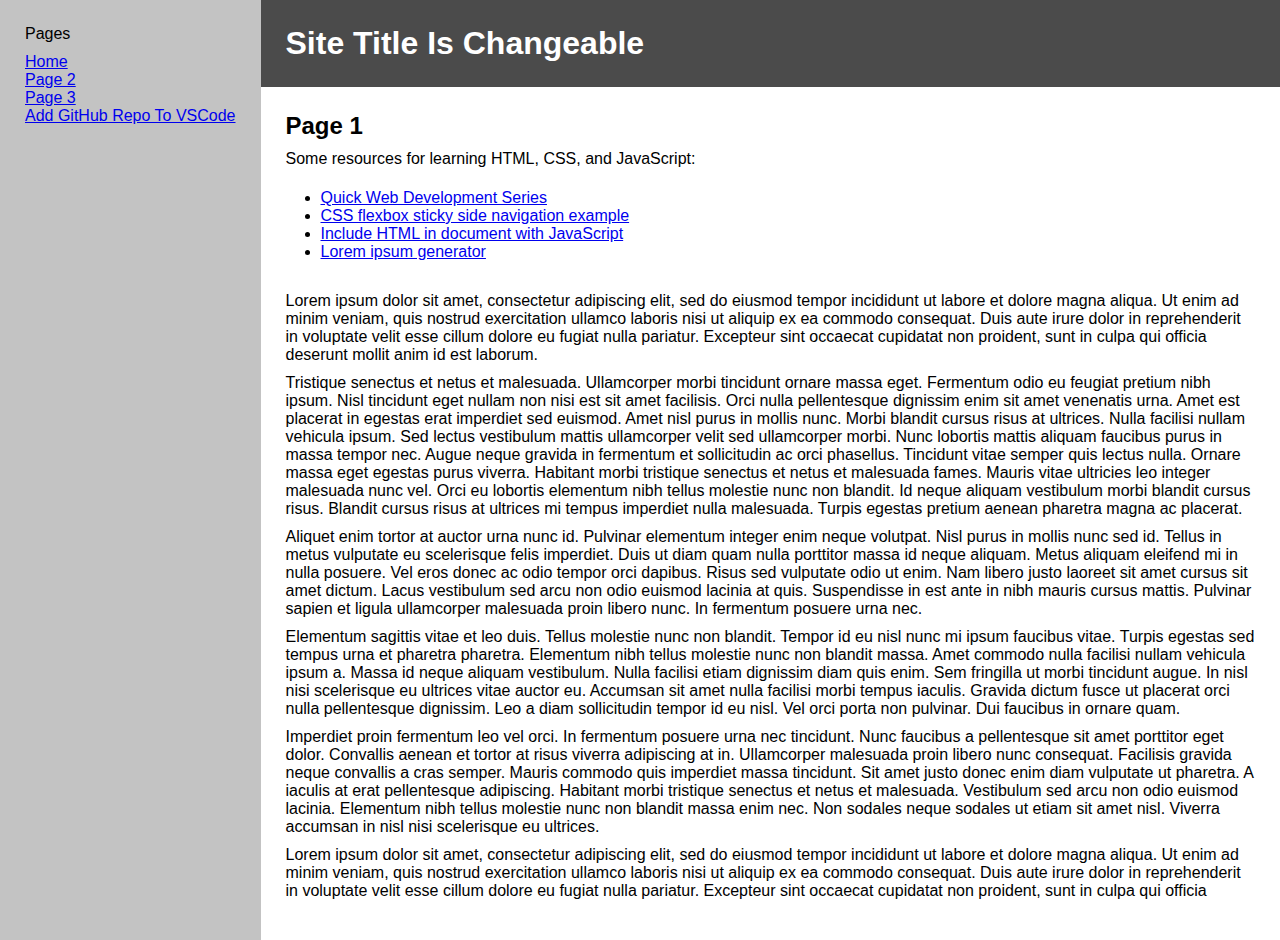
<file: index.html>
<!DOCTYPE html>
<html lang="en">
<head>
    <meta charset="UTF-8">
    <meta name="viewport" content="width=device-width, initial-scale=1.0">
    <meta http-equiv="X-UA-Compatible" content="ie=edge">
    <title>Page 1</title>
    <link rel="stylesheet" href="CSS/style1.css">
</head>
<body>
    <div class = "navigation">
        <script type="text/javascript" src="JavaScript/navigation.js"></script>

    </div>
    <div class = "content">
        <div class = "content-head">
                <script type="text/javascript" src="JavaScript/siteTitle.js"></script>
        </div>
        <div class = "content-main">
            <h2>Page 1</h2>
            <p>
                Some resources for learning HTML, CSS, and JavaScript:<br>
                <ul>
                    <li><a href="https://www.youtube.com/watch?v=RjHflb-QgVc&list=PLoYCgNOIyGABDU532eesybur5HPBVfC1G" target=_blank>Quick Web Development Series</a></li>
                    <li><a href="https://www.bitovi.com/blog/use-flexbox-to-create-a-sticky-header-and-sidebar-with-flexible-content" target=_blank>CSS flexbox sticky side navigation example</a></li>
                    <li><a href="https://www.lifewire.com/html-in-many-docs-with-javascript-3468862" target=_blank>Include HTML in document with JavaScript</a></li>
                    <li><a href="https://loremipsum.io/generator/?n=5&t=p" target=_blank>Lorem ipsum generator</a></li>
                </ul>
            </p>
            <p>Lorem ipsum dolor sit amet, consectetur adipiscing elit, sed do eiusmod tempor incididunt ut labore et dolore magna aliqua. Ut enim ad minim veniam, quis nostrud exercitation ullamco laboris nisi ut aliquip ex ea commodo consequat. Duis aute irure dolor in reprehenderit in voluptate velit esse cillum dolore eu fugiat nulla pariatur. Excepteur sint occaecat cupidatat non proident, sunt in culpa qui officia deserunt mollit anim id est laborum.</p>
            <p>Tristique senectus et netus et malesuada. Ullamcorper morbi tincidunt ornare massa eget. Fermentum odio eu feugiat pretium nibh ipsum. Nisl tincidunt eget nullam non nisi est sit amet facilisis. Orci nulla pellentesque dignissim enim sit amet venenatis urna. Amet est placerat in egestas erat imperdiet sed euismod. Amet nisl purus in mollis nunc. Morbi blandit cursus risus at ultrices. Nulla facilisi nullam vehicula ipsum. Sed lectus vestibulum mattis ullamcorper velit sed ullamcorper morbi. Nunc lobortis mattis aliquam faucibus purus in massa tempor nec. Augue neque gravida in fermentum et sollicitudin ac orci phasellus. Tincidunt vitae semper quis lectus nulla. Ornare massa eget egestas purus viverra. Habitant morbi tristique senectus et netus et malesuada fames. Mauris vitae ultricies leo integer malesuada nunc vel. Orci eu lobortis elementum nibh tellus molestie nunc non blandit. Id neque aliquam vestibulum morbi blandit cursus risus. Blandit cursus risus at ultrices mi tempus imperdiet nulla malesuada. Turpis egestas pretium aenean pharetra magna ac placerat.</p>
            <p>Aliquet enim tortor at auctor urna nunc id. Pulvinar elementum integer enim neque volutpat. Nisl purus in mollis nunc sed id. Tellus in metus vulputate eu scelerisque felis imperdiet. Duis ut diam quam nulla porttitor massa id neque aliquam. Metus aliquam eleifend mi in nulla posuere. Vel eros donec ac odio tempor orci dapibus. Risus sed vulputate odio ut enim. Nam libero justo laoreet sit amet cursus sit amet dictum. Lacus vestibulum sed arcu non odio euismod lacinia at quis. Suspendisse in est ante in nibh mauris cursus mattis. Pulvinar sapien et ligula ullamcorper malesuada proin libero nunc. In fermentum posuere urna nec.</p>
            <p>Elementum sagittis vitae et leo duis. Tellus molestie nunc non blandit. Tempor id eu nisl nunc mi ipsum faucibus vitae. Turpis egestas sed tempus urna et pharetra pharetra. Elementum nibh tellus molestie nunc non blandit massa. Amet commodo nulla facilisi nullam vehicula ipsum a. Massa id neque aliquam vestibulum. Nulla facilisi etiam dignissim diam quis enim. Sem fringilla ut morbi tincidunt augue. In nisl nisi scelerisque eu ultrices vitae auctor eu. Accumsan sit amet nulla facilisi morbi tempus iaculis. Gravida dictum fusce ut placerat orci nulla pellentesque dignissim. Leo a diam sollicitudin tempor id eu nisl. Vel orci porta non pulvinar. Dui faucibus in ornare quam.</p>
            <p>Imperdiet proin fermentum leo vel orci. In fermentum posuere urna nec tincidunt. Nunc faucibus a pellentesque sit amet porttitor eget dolor. Convallis aenean et tortor at risus viverra adipiscing at in. Ullamcorper malesuada proin libero nunc consequat. Facilisis gravida neque convallis a cras semper. Mauris commodo quis imperdiet massa tincidunt. Sit amet justo donec enim diam vulputate ut pharetra. A iaculis at erat pellentesque adipiscing. Habitant morbi tristique senectus et netus et malesuada. Vestibulum sed arcu non odio euismod lacinia. Elementum nibh tellus molestie nunc non blandit massa enim nec. Non sodales neque sodales ut etiam sit amet nisl. Viverra accumsan in nisl nisi scelerisque eu ultrices.</p>
            <p>Lorem ipsum dolor sit amet, consectetur adipiscing elit, sed do eiusmod tempor incididunt ut labore et dolore magna aliqua. Ut enim ad minim veniam, quis nostrud exercitation ullamco laboris nisi ut aliquip ex ea commodo consequat. Duis aute irure dolor in reprehenderit in voluptate velit esse cillum dolore eu fugiat nulla pariatur. Excepteur sint occaecat cupidatat non proident, sunt in culpa qui officia deserunt mollit anim id est laborum.</p>
            <p>Tristique senectus et netus et malesuada. Ullamcorper morbi tincidunt ornare massa eget. Fermentum odio eu feugiat pretium nibh ipsum. Nisl tincidunt eget nullam non nisi est sit amet facilisis. Orci nulla pellentesque dignissim enim sit amet venenatis urna. Amet est placerat in egestas erat imperdiet sed euismod. Amet nisl purus in mollis nunc. Morbi blandit cursus risus at ultrices. Nulla facilisi nullam vehicula ipsum. Sed lectus vestibulum mattis ullamcorper velit sed ullamcorper morbi. Nunc lobortis mattis aliquam faucibus purus in massa tempor nec. Augue neque gravida in fermentum et sollicitudin ac orci phasellus. Tincidunt vitae semper quis lectus nulla. Ornare massa eget egestas purus viverra. Habitant morbi tristique senectus et netus et malesuada fames. Mauris vitae ultricies leo integer malesuada nunc vel. Orci eu lobortis elementum nibh tellus molestie nunc non blandit. Id neque aliquam vestibulum morbi blandit cursus risus. Blandit cursus risus at ultrices mi tempus imperdiet nulla malesuada. Turpis egestas pretium aenean pharetra magna ac placerat.</p>
            <p>Aliquet enim tortor at auctor urna nunc id. Pulvinar elementum integer enim neque volutpat. Nisl purus in mollis nunc sed id. Tellus in metus vulputate eu scelerisque felis imperdiet. Duis ut diam quam nulla porttitor massa id neque aliquam. Metus aliquam eleifend mi in nulla posuere. Vel eros donec ac odio tempor orci dapibus. Risus sed vulputate odio ut enim. Nam libero justo laoreet sit amet cursus sit amet dictum. Lacus vestibulum sed arcu non odio euismod lacinia at quis. Suspendisse in est ante in nibh mauris cursus mattis. Pulvinar sapien et ligula ullamcorper malesuada proin libero nunc. In fermentum posuere urna nec.</p>
            <p>Elementum sagittis vitae et leo duis. Tellus molestie nunc non blandit. Tempor id eu nisl nunc mi ipsum faucibus vitae. Turpis egestas sed tempus urna et pharetra pharetra. Elementum nibh tellus molestie nunc non blandit massa. Amet commodo nulla facilisi nullam vehicula ipsum a. Massa id neque aliquam vestibulum. Nulla facilisi etiam dignissim diam quis enim. Sem fringilla ut morbi tincidunt augue. In nisl nisi scelerisque eu ultrices vitae auctor eu. Accumsan sit amet nulla facilisi morbi tempus iaculis. Gravida dictum fusce ut placerat orci nulla pellentesque dignissim. Leo a diam sollicitudin tempor id eu nisl. Vel orci porta non pulvinar. Dui faucibus in ornare quam.</p>
            <p>Imperdiet proin fermentum leo vel orci. In fermentum posuere urna nec tincidunt. Nunc faucibus a pellentesque sit amet porttitor eget dolor. Convallis aenean et tortor at risus viverra adipiscing at in. Ullamcorper malesuada proin libero nunc consequat. Facilisis gravida neque convallis a cras semper. Mauris commodo quis imperdiet massa tincidunt. Sit amet justo donec enim diam vulputate ut pharetra. A iaculis at erat pellentesque adipiscing. Habitant morbi tristique senectus et netus et malesuada. Vestibulum sed arcu non odio euismod lacinia. Elementum nibh tellus molestie nunc non blandit massa enim nec. Non sodales neque sodales ut etiam sit amet nisl. Viverra accumsan in nisl nisi scelerisque eu ultrices.</p>
            <p>Lorem ipsum dolor sit amet, consectetur adipiscing elit, sed do eiusmod tempor incididunt ut labore et dolore magna aliqua. Ut enim ad minim veniam, quis nostrud exercitation ullamco laboris nisi ut aliquip ex ea commodo consequat. Duis aute irure dolor in reprehenderit in voluptate velit esse cillum dolore eu fugiat nulla pariatur. Excepteur sint occaecat cupidatat non proident, sunt in culpa qui officia deserunt mollit anim id est laborum.</p>
            <p>Tristique senectus et netus et malesuada. Ullamcorper morbi tincidunt ornare massa eget. Fermentum odio eu feugiat pretium nibh ipsum. Nisl tincidunt eget nullam non nisi est sit amet facilisis. Orci nulla pellentesque dignissim enim sit amet venenatis urna. Amet est placerat in egestas erat imperdiet sed euismod. Amet nisl purus in mollis nunc. Morbi blandit cursus risus at ultrices. Nulla facilisi nullam vehicula ipsum. Sed lectus vestibulum mattis ullamcorper velit sed ullamcorper morbi. Nunc lobortis mattis aliquam faucibus purus in massa tempor nec. Augue neque gravida in fermentum et sollicitudin ac orci phasellus. Tincidunt vitae semper quis lectus nulla. Ornare massa eget egestas purus viverra. Habitant morbi tristique senectus et netus et malesuada fames. Mauris vitae ultricies leo integer malesuada nunc vel. Orci eu lobortis elementum nibh tellus molestie nunc non blandit. Id neque aliquam vestibulum morbi blandit cursus risus. Blandit cursus risus at ultrices mi tempus imperdiet nulla malesuada. Turpis egestas pretium aenean pharetra magna ac placerat.</p>
            <p>Aliquet enim tortor at auctor urna nunc id. Pulvinar elementum integer enim neque volutpat. Nisl purus in mollis nunc sed id. Tellus in metus vulputate eu scelerisque felis imperdiet. Duis ut diam quam nulla porttitor massa id neque aliquam. Metus aliquam eleifend mi in nulla posuere. Vel eros donec ac odio tempor orci dapibus. Risus sed vulputate odio ut enim. Nam libero justo laoreet sit amet cursus sit amet dictum. Lacus vestibulum sed arcu non odio euismod lacinia at quis. Suspendisse in est ante in nibh mauris cursus mattis. Pulvinar sapien et ligula ullamcorper malesuada proin libero nunc. In fermentum posuere urna nec.</p>
            <p>Elementum sagittis vitae et leo duis. Tellus molestie nunc non blandit. Tempor id eu nisl nunc mi ipsum faucibus vitae. Turpis egestas sed tempus urna et pharetra pharetra. Elementum nibh tellus molestie nunc non blandit massa. Amet commodo nulla facilisi nullam vehicula ipsum a. Massa id neque aliquam vestibulum. Nulla facilisi etiam dignissim diam quis enim. Sem fringilla ut morbi tincidunt augue. In nisl nisi scelerisque eu ultrices vitae auctor eu. Accumsan sit amet nulla facilisi morbi tempus iaculis. Gravida dictum fusce ut placerat orci nulla pellentesque dignissim. Leo a diam sollicitudin tempor id eu nisl. Vel orci porta non pulvinar. Dui faucibus in ornare quam.</p>
            <p>Imperdiet proin fermentum leo vel orci. In fermentum posuere urna nec tincidunt. Nunc faucibus a pellentesque sit amet porttitor eget dolor. Convallis aenean et tortor at risus viverra adipiscing at in. Ullamcorper malesuada proin libero nunc consequat. Facilisis gravida neque convallis a cras semper. Mauris commodo quis imperdiet massa tincidunt. Sit amet justo donec enim diam vulputate ut pharetra. A iaculis at erat pellentesque adipiscing. Habitant morbi tristique senectus et netus et malesuada. Vestibulum sed arcu non odio euismod lacinia. Elementum nibh tellus molestie nunc non blandit massa enim nec. Non sodales neque sodales ut etiam sit amet nisl. Viverra accumsan in nisl nisi scelerisque eu ultrices.</p>
            
        </div>
    </div>
</body>
</html>
</file>
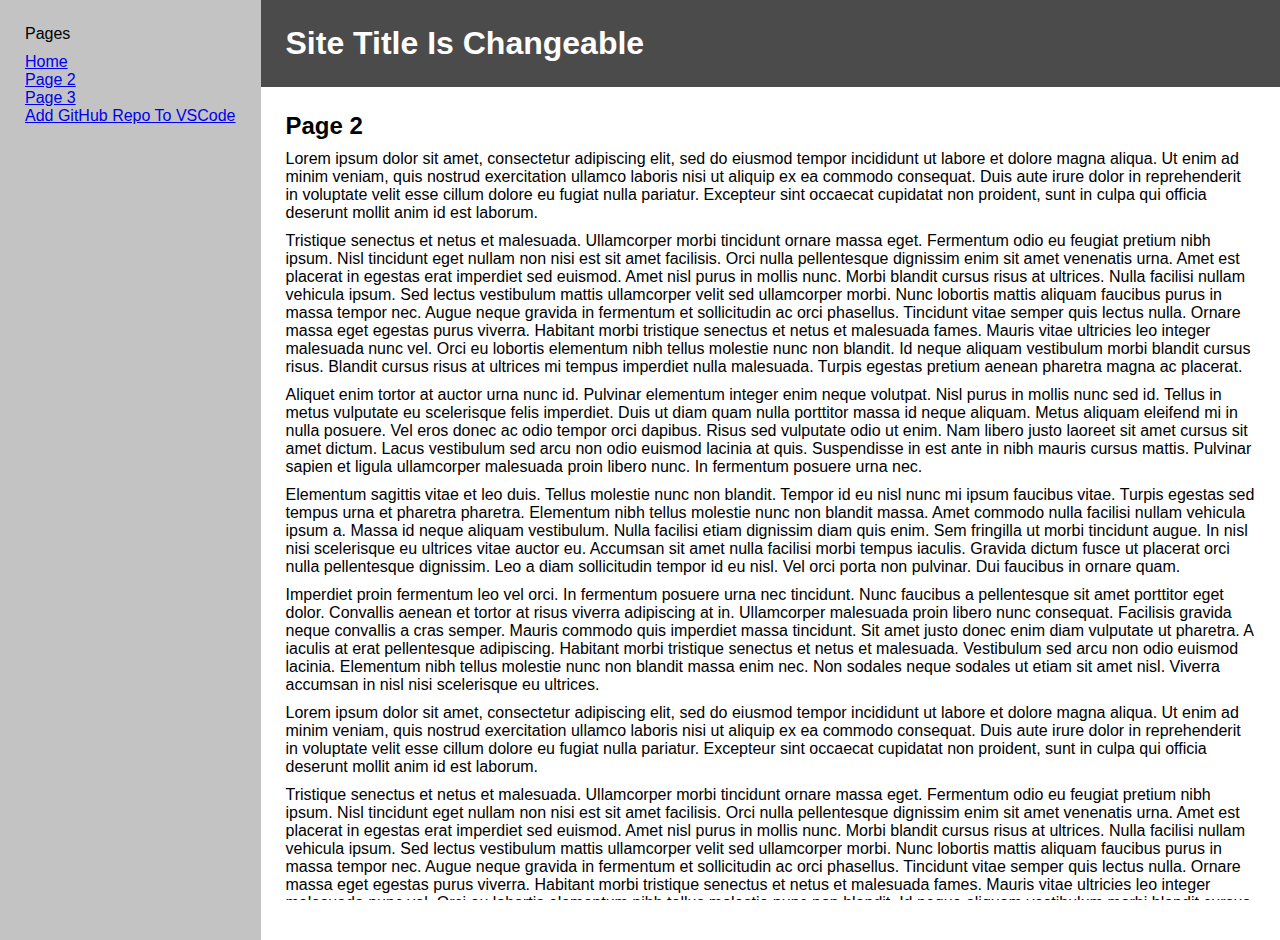
<file: page2.html>
<!DOCTYPE html>
<html lang="en">
<head>
    <meta charset="UTF-8">
    <meta name="viewport" content="width=device-width, initial-scale=1.0">
    <meta http-equiv="X-UA-Compatible" content="ie=edge">
    <title>Page 2</title>
    <link rel="stylesheet" href="CSS/style1.css">
</head>
<body>
    <div class = "navigation">
        <script type="text/javascript" src="JavaScript/navigation.js"></script>

    </div>
    <div class = "content">
        <div class = "content-head">
                <script type="text/javascript" src="JavaScript/siteTitle.js"></script>
        </div>
        <div class = "content-main">
            <h2>Page 2</h2>
            <p>Lorem ipsum dolor sit amet, consectetur adipiscing elit, sed do eiusmod tempor incididunt ut labore et dolore magna aliqua. Ut enim ad minim veniam, quis nostrud exercitation ullamco laboris nisi ut aliquip ex ea commodo consequat. Duis aute irure dolor in reprehenderit in voluptate velit esse cillum dolore eu fugiat nulla pariatur. Excepteur sint occaecat cupidatat non proident, sunt in culpa qui officia deserunt mollit anim id est laborum.</p>
            <p>Tristique senectus et netus et malesuada. Ullamcorper morbi tincidunt ornare massa eget. Fermentum odio eu feugiat pretium nibh ipsum. Nisl tincidunt eget nullam non nisi est sit amet facilisis. Orci nulla pellentesque dignissim enim sit amet venenatis urna. Amet est placerat in egestas erat imperdiet sed euismod. Amet nisl purus in mollis nunc. Morbi blandit cursus risus at ultrices. Nulla facilisi nullam vehicula ipsum. Sed lectus vestibulum mattis ullamcorper velit sed ullamcorper morbi. Nunc lobortis mattis aliquam faucibus purus in massa tempor nec. Augue neque gravida in fermentum et sollicitudin ac orci phasellus. Tincidunt vitae semper quis lectus nulla. Ornare massa eget egestas purus viverra. Habitant morbi tristique senectus et netus et malesuada fames. Mauris vitae ultricies leo integer malesuada nunc vel. Orci eu lobortis elementum nibh tellus molestie nunc non blandit. Id neque aliquam vestibulum morbi blandit cursus risus. Blandit cursus risus at ultrices mi tempus imperdiet nulla malesuada. Turpis egestas pretium aenean pharetra magna ac placerat.</p>
            <p>Aliquet enim tortor at auctor urna nunc id. Pulvinar elementum integer enim neque volutpat. Nisl purus in mollis nunc sed id. Tellus in metus vulputate eu scelerisque felis imperdiet. Duis ut diam quam nulla porttitor massa id neque aliquam. Metus aliquam eleifend mi in nulla posuere. Vel eros donec ac odio tempor orci dapibus. Risus sed vulputate odio ut enim. Nam libero justo laoreet sit amet cursus sit amet dictum. Lacus vestibulum sed arcu non odio euismod lacinia at quis. Suspendisse in est ante in nibh mauris cursus mattis. Pulvinar sapien et ligula ullamcorper malesuada proin libero nunc. In fermentum posuere urna nec.</p>
            <p>Elementum sagittis vitae et leo duis. Tellus molestie nunc non blandit. Tempor id eu nisl nunc mi ipsum faucibus vitae. Turpis egestas sed tempus urna et pharetra pharetra. Elementum nibh tellus molestie nunc non blandit massa. Amet commodo nulla facilisi nullam vehicula ipsum a. Massa id neque aliquam vestibulum. Nulla facilisi etiam dignissim diam quis enim. Sem fringilla ut morbi tincidunt augue. In nisl nisi scelerisque eu ultrices vitae auctor eu. Accumsan sit amet nulla facilisi morbi tempus iaculis. Gravida dictum fusce ut placerat orci nulla pellentesque dignissim. Leo a diam sollicitudin tempor id eu nisl. Vel orci porta non pulvinar. Dui faucibus in ornare quam.</p>
            <p>Imperdiet proin fermentum leo vel orci. In fermentum posuere urna nec tincidunt. Nunc faucibus a pellentesque sit amet porttitor eget dolor. Convallis aenean et tortor at risus viverra adipiscing at in. Ullamcorper malesuada proin libero nunc consequat. Facilisis gravida neque convallis a cras semper. Mauris commodo quis imperdiet massa tincidunt. Sit amet justo donec enim diam vulputate ut pharetra. A iaculis at erat pellentesque adipiscing. Habitant morbi tristique senectus et netus et malesuada. Vestibulum sed arcu non odio euismod lacinia. Elementum nibh tellus molestie nunc non blandit massa enim nec. Non sodales neque sodales ut etiam sit amet nisl. Viverra accumsan in nisl nisi scelerisque eu ultrices.</p>
            <p>Lorem ipsum dolor sit amet, consectetur adipiscing elit, sed do eiusmod tempor incididunt ut labore et dolore magna aliqua. Ut enim ad minim veniam, quis nostrud exercitation ullamco laboris nisi ut aliquip ex ea commodo consequat. Duis aute irure dolor in reprehenderit in voluptate velit esse cillum dolore eu fugiat nulla pariatur. Excepteur sint occaecat cupidatat non proident, sunt in culpa qui officia deserunt mollit anim id est laborum.</p>
            <p>Tristique senectus et netus et malesuada. Ullamcorper morbi tincidunt ornare massa eget. Fermentum odio eu feugiat pretium nibh ipsum. Nisl tincidunt eget nullam non nisi est sit amet facilisis. Orci nulla pellentesque dignissim enim sit amet venenatis urna. Amet est placerat in egestas erat imperdiet sed euismod. Amet nisl purus in mollis nunc. Morbi blandit cursus risus at ultrices. Nulla facilisi nullam vehicula ipsum. Sed lectus vestibulum mattis ullamcorper velit sed ullamcorper morbi. Nunc lobortis mattis aliquam faucibus purus in massa tempor nec. Augue neque gravida in fermentum et sollicitudin ac orci phasellus. Tincidunt vitae semper quis lectus nulla. Ornare massa eget egestas purus viverra. Habitant morbi tristique senectus et netus et malesuada fames. Mauris vitae ultricies leo integer malesuada nunc vel. Orci eu lobortis elementum nibh tellus molestie nunc non blandit. Id neque aliquam vestibulum morbi blandit cursus risus. Blandit cursus risus at ultrices mi tempus imperdiet nulla malesuada. Turpis egestas pretium aenean pharetra magna ac placerat.</p>
            <p>Aliquet enim tortor at auctor urna nunc id. Pulvinar elementum integer enim neque volutpat. Nisl purus in mollis nunc sed id. Tellus in metus vulputate eu scelerisque felis imperdiet. Duis ut diam quam nulla porttitor massa id neque aliquam. Metus aliquam eleifend mi in nulla posuere. Vel eros donec ac odio tempor orci dapibus. Risus sed vulputate odio ut enim. Nam libero justo laoreet sit amet cursus sit amet dictum. Lacus vestibulum sed arcu non odio euismod lacinia at quis. Suspendisse in est ante in nibh mauris cursus mattis. Pulvinar sapien et ligula ullamcorper malesuada proin libero nunc. In fermentum posuere urna nec.</p>
            <p>Elementum sagittis vitae et leo duis. Tellus molestie nunc non blandit. Tempor id eu nisl nunc mi ipsum faucibus vitae. Turpis egestas sed tempus urna et pharetra pharetra. Elementum nibh tellus molestie nunc non blandit massa. Amet commodo nulla facilisi nullam vehicula ipsum a. Massa id neque aliquam vestibulum. Nulla facilisi etiam dignissim diam quis enim. Sem fringilla ut morbi tincidunt augue. In nisl nisi scelerisque eu ultrices vitae auctor eu. Accumsan sit amet nulla facilisi morbi tempus iaculis. Gravida dictum fusce ut placerat orci nulla pellentesque dignissim. Leo a diam sollicitudin tempor id eu nisl. Vel orci porta non pulvinar. Dui faucibus in ornare quam.</p>
            <p>Imperdiet proin fermentum leo vel orci. In fermentum posuere urna nec tincidunt. Nunc faucibus a pellentesque sit amet porttitor eget dolor. Convallis aenean et tortor at risus viverra adipiscing at in. Ullamcorper malesuada proin libero nunc consequat. Facilisis gravida neque convallis a cras semper. Mauris commodo quis imperdiet massa tincidunt. Sit amet justo donec enim diam vulputate ut pharetra. A iaculis at erat pellentesque adipiscing. Habitant morbi tristique senectus et netus et malesuada. Vestibulum sed arcu non odio euismod lacinia. Elementum nibh tellus molestie nunc non blandit massa enim nec. Non sodales neque sodales ut etiam sit amet nisl. Viverra accumsan in nisl nisi scelerisque eu ultrices.</p>
            <p>Lorem ipsum dolor sit amet, consectetur adipiscing elit, sed do eiusmod tempor incididunt ut labore et dolore magna aliqua. Ut enim ad minim veniam, quis nostrud exercitation ullamco laboris nisi ut aliquip ex ea commodo consequat. Duis aute irure dolor in reprehenderit in voluptate velit esse cillum dolore eu fugiat nulla pariatur. Excepteur sint occaecat cupidatat non proident, sunt in culpa qui officia deserunt mollit anim id est laborum.</p>
            <p>Tristique senectus et netus et malesuada. Ullamcorper morbi tincidunt ornare massa eget. Fermentum odio eu feugiat pretium nibh ipsum. Nisl tincidunt eget nullam non nisi est sit amet facilisis. Orci nulla pellentesque dignissim enim sit amet venenatis urna. Amet est placerat in egestas erat imperdiet sed euismod. Amet nisl purus in mollis nunc. Morbi blandit cursus risus at ultrices. Nulla facilisi nullam vehicula ipsum. Sed lectus vestibulum mattis ullamcorper velit sed ullamcorper morbi. Nunc lobortis mattis aliquam faucibus purus in massa tempor nec. Augue neque gravida in fermentum et sollicitudin ac orci phasellus. Tincidunt vitae semper quis lectus nulla. Ornare massa eget egestas purus viverra. Habitant morbi tristique senectus et netus et malesuada fames. Mauris vitae ultricies leo integer malesuada nunc vel. Orci eu lobortis elementum nibh tellus molestie nunc non blandit. Id neque aliquam vestibulum morbi blandit cursus risus. Blandit cursus risus at ultrices mi tempus imperdiet nulla malesuada. Turpis egestas pretium aenean pharetra magna ac placerat.</p>
            <p>Aliquet enim tortor at auctor urna nunc id. Pulvinar elementum integer enim neque volutpat. Nisl purus in mollis nunc sed id. Tellus in metus vulputate eu scelerisque felis imperdiet. Duis ut diam quam nulla porttitor massa id neque aliquam. Metus aliquam eleifend mi in nulla posuere. Vel eros donec ac odio tempor orci dapibus. Risus sed vulputate odio ut enim. Nam libero justo laoreet sit amet cursus sit amet dictum. Lacus vestibulum sed arcu non odio euismod lacinia at quis. Suspendisse in est ante in nibh mauris cursus mattis. Pulvinar sapien et ligula ullamcorper malesuada proin libero nunc. In fermentum posuere urna nec.</p>
            <p>Elementum sagittis vitae et leo duis. Tellus molestie nunc non blandit. Tempor id eu nisl nunc mi ipsum faucibus vitae. Turpis egestas sed tempus urna et pharetra pharetra. Elementum nibh tellus molestie nunc non blandit massa. Amet commodo nulla facilisi nullam vehicula ipsum a. Massa id neque aliquam vestibulum. Nulla facilisi etiam dignissim diam quis enim. Sem fringilla ut morbi tincidunt augue. In nisl nisi scelerisque eu ultrices vitae auctor eu. Accumsan sit amet nulla facilisi morbi tempus iaculis. Gravida dictum fusce ut placerat orci nulla pellentesque dignissim. Leo a diam sollicitudin tempor id eu nisl. Vel orci porta non pulvinar. Dui faucibus in ornare quam.</p>
            <p>Imperdiet proin fermentum leo vel orci. In fermentum posuere urna nec tincidunt. Nunc faucibus a pellentesque sit amet porttitor eget dolor. Convallis aenean et tortor at risus viverra adipiscing at in. Ullamcorper malesuada proin libero nunc consequat. Facilisis gravida neque convallis a cras semper. Mauris commodo quis imperdiet massa tincidunt. Sit amet justo donec enim diam vulputate ut pharetra. A iaculis at erat pellentesque adipiscing. Habitant morbi tristique senectus et netus et malesuada. Vestibulum sed arcu non odio euismod lacinia. Elementum nibh tellus molestie nunc non blandit massa enim nec. Non sodales neque sodales ut etiam sit amet nisl. Viverra accumsan in nisl nisi scelerisque eu ultrices.</p>
            
        </div>
    </div>
</body>
</html>
</file>
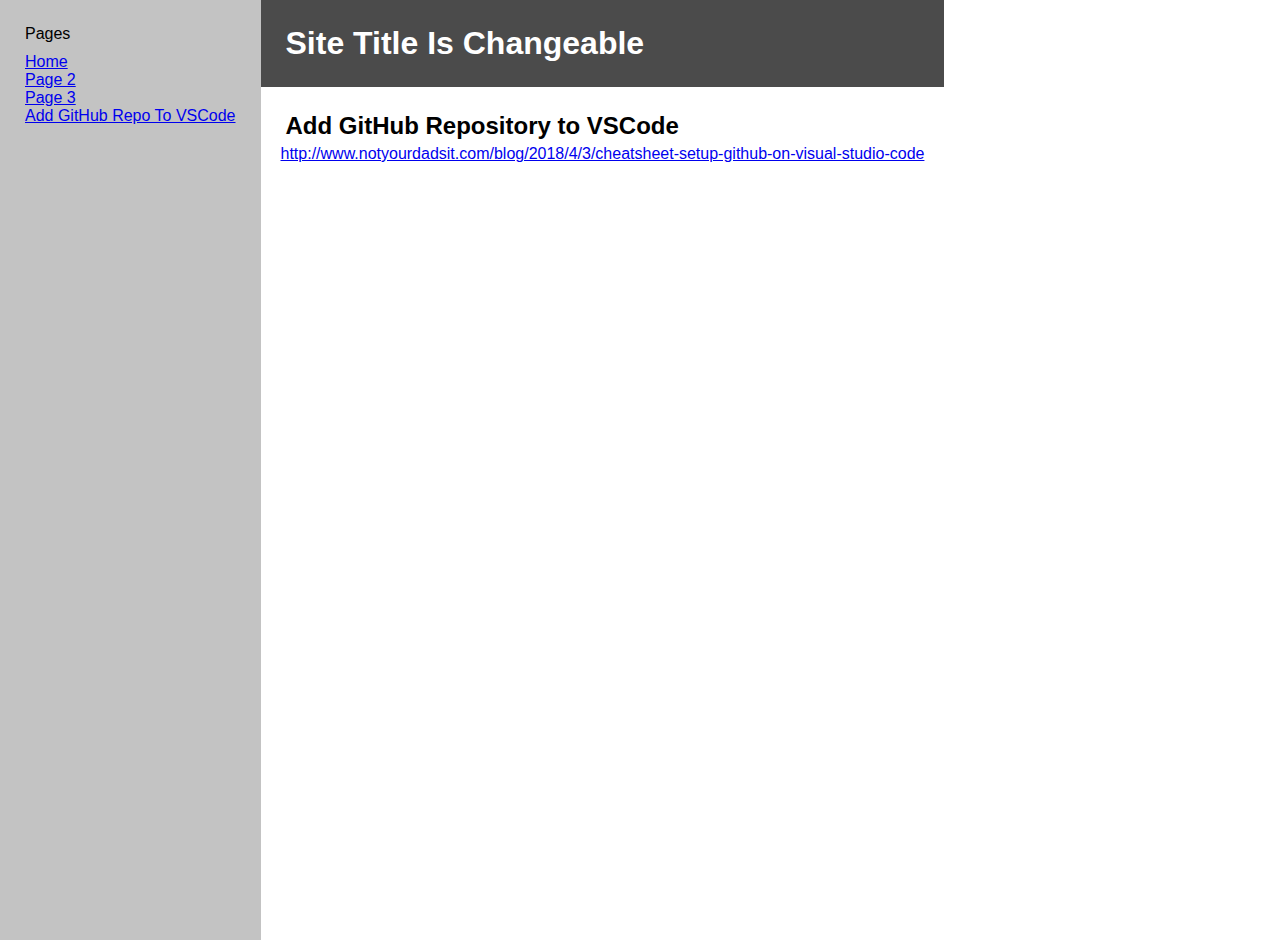
<file: Pages/AddGitHubRepoToVSCode_2020-04-02.html>
<!DOCTYPE html>
<html lang="en">
<head>
    <meta charset="UTF-8">
    <meta name="viewport" content="width=device-width, initial-scale=1.0">
    <meta http-equiv="X-UA-Compatible" content="ie=edge">
    <title>Page 2</title>
    <link rel="stylesheet" href="https://cmcntsh.github.io/N6806Test/CSS/style1.css">
</head>
<body>
    <div class = "navigation">
        <script type="text/javascript" src="https://cmcntsh.github.io/N6806Test/JavaScript/navigation.js"></script>

    </div>
    <div class = "content">
        <div class = "content-head">
                <script type="text/javascript" src="https://cmcntsh.github.io/N6806Test/JavaScript/siteTitle.js"></script>
        </div>
        <div class = "content-main">
            <h2>Add GitHub Repository to VSCode</h2>
            <a href="http://www.notyourdadsit.com/blog/2018/4/3/cheatsheet-setup-github-on-visual-studio-code" target=_blank>http://www.notyourdadsit.com/blog/2018/4/3/cheatsheet-setup-github-on-visual-studio-code</a>
        </div>
    </div>
</body>
</html>
</file>
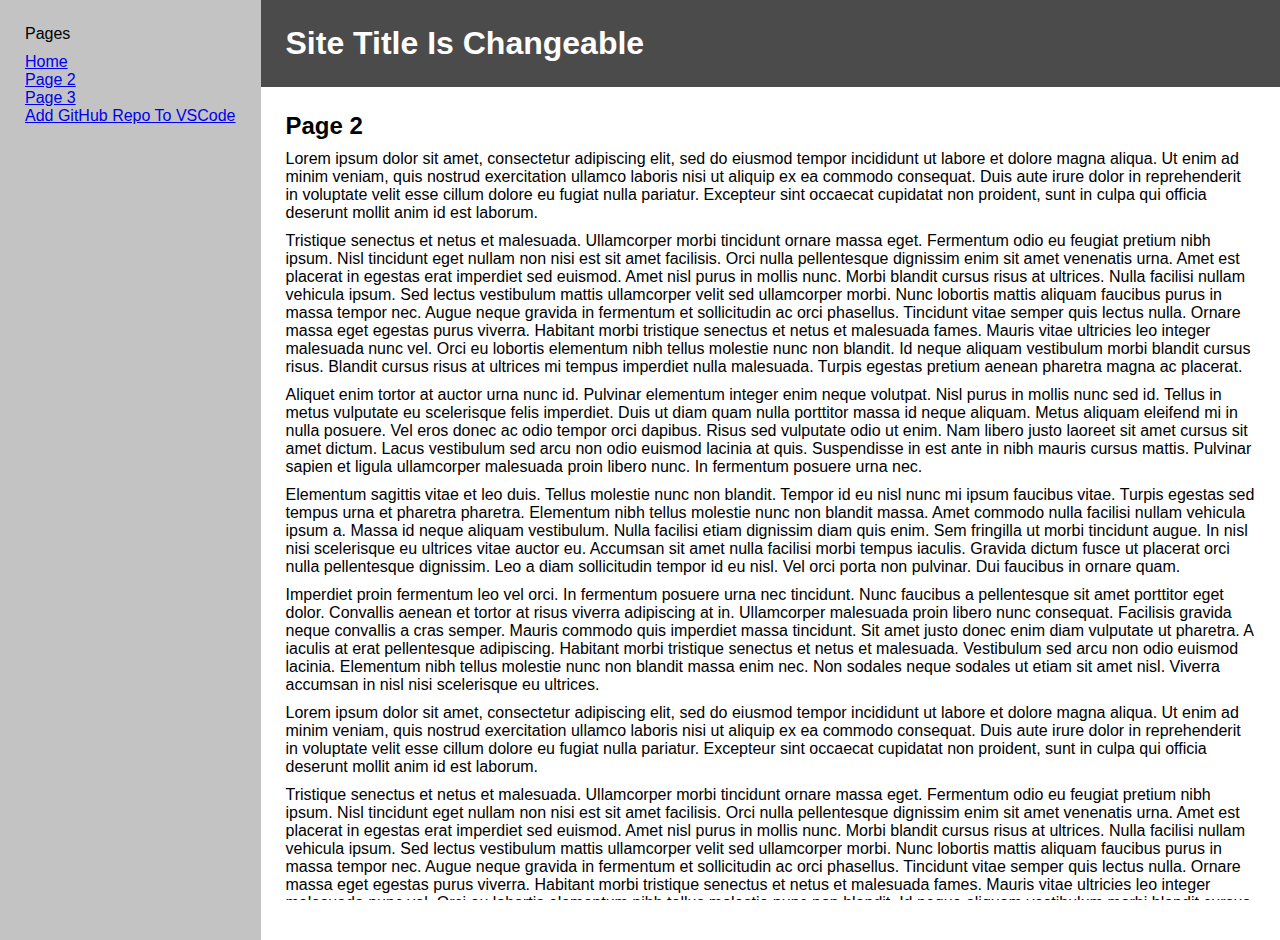
<file: Pages/page2.html>
<!DOCTYPE html>
<html lang="en">
<head>
    <meta charset="UTF-8">
    <meta name="viewport" content="width=device-width, initial-scale=1.0">
    <meta http-equiv="X-UA-Compatible" content="ie=edge">
    <title>Page 2</title>
    <link rel="stylesheet" href="https://cmcntsh.github.io/N6806Test/CSS/style1.css">
</head>
<body>
    <div class = "navigation">
        <script type="text/javascript" src="https://cmcntsh.github.io/N6806Test/JavaScript/navigation.js"></script>

    </div>
    <div class = "content">
        <div class = "content-head">
                <script type="text/javascript" src="https://cmcntsh.github.io/N6806Test/JavaScript/siteTitle.js"></script>
        </div>
        <div class = "content-main">
            <h2>Page 2</h2>
            <p>Lorem ipsum dolor sit amet, consectetur adipiscing elit, sed do eiusmod tempor incididunt ut labore et dolore magna aliqua. Ut enim ad minim veniam, quis nostrud exercitation ullamco laboris nisi ut aliquip ex ea commodo consequat. Duis aute irure dolor in reprehenderit in voluptate velit esse cillum dolore eu fugiat nulla pariatur. Excepteur sint occaecat cupidatat non proident, sunt in culpa qui officia deserunt mollit anim id est laborum.</p>
            <p>Tristique senectus et netus et malesuada. Ullamcorper morbi tincidunt ornare massa eget. Fermentum odio eu feugiat pretium nibh ipsum. Nisl tincidunt eget nullam non nisi est sit amet facilisis. Orci nulla pellentesque dignissim enim sit amet venenatis urna. Amet est placerat in egestas erat imperdiet sed euismod. Amet nisl purus in mollis nunc. Morbi blandit cursus risus at ultrices. Nulla facilisi nullam vehicula ipsum. Sed lectus vestibulum mattis ullamcorper velit sed ullamcorper morbi. Nunc lobortis mattis aliquam faucibus purus in massa tempor nec. Augue neque gravida in fermentum et sollicitudin ac orci phasellus. Tincidunt vitae semper quis lectus nulla. Ornare massa eget egestas purus viverra. Habitant morbi tristique senectus et netus et malesuada fames. Mauris vitae ultricies leo integer malesuada nunc vel. Orci eu lobortis elementum nibh tellus molestie nunc non blandit. Id neque aliquam vestibulum morbi blandit cursus risus. Blandit cursus risus at ultrices mi tempus imperdiet nulla malesuada. Turpis egestas pretium aenean pharetra magna ac placerat.</p>
            <p>Aliquet enim tortor at auctor urna nunc id. Pulvinar elementum integer enim neque volutpat. Nisl purus in mollis nunc sed id. Tellus in metus vulputate eu scelerisque felis imperdiet. Duis ut diam quam nulla porttitor massa id neque aliquam. Metus aliquam eleifend mi in nulla posuere. Vel eros donec ac odio tempor orci dapibus. Risus sed vulputate odio ut enim. Nam libero justo laoreet sit amet cursus sit amet dictum. Lacus vestibulum sed arcu non odio euismod lacinia at quis. Suspendisse in est ante in nibh mauris cursus mattis. Pulvinar sapien et ligula ullamcorper malesuada proin libero nunc. In fermentum posuere urna nec.</p>
            <p>Elementum sagittis vitae et leo duis. Tellus molestie nunc non blandit. Tempor id eu nisl nunc mi ipsum faucibus vitae. Turpis egestas sed tempus urna et pharetra pharetra. Elementum nibh tellus molestie nunc non blandit massa. Amet commodo nulla facilisi nullam vehicula ipsum a. Massa id neque aliquam vestibulum. Nulla facilisi etiam dignissim diam quis enim. Sem fringilla ut morbi tincidunt augue. In nisl nisi scelerisque eu ultrices vitae auctor eu. Accumsan sit amet nulla facilisi morbi tempus iaculis. Gravida dictum fusce ut placerat orci nulla pellentesque dignissim. Leo a diam sollicitudin tempor id eu nisl. Vel orci porta non pulvinar. Dui faucibus in ornare quam.</p>
            <p>Imperdiet proin fermentum leo vel orci. In fermentum posuere urna nec tincidunt. Nunc faucibus a pellentesque sit amet porttitor eget dolor. Convallis aenean et tortor at risus viverra adipiscing at in. Ullamcorper malesuada proin libero nunc consequat. Facilisis gravida neque convallis a cras semper. Mauris commodo quis imperdiet massa tincidunt. Sit amet justo donec enim diam vulputate ut pharetra. A iaculis at erat pellentesque adipiscing. Habitant morbi tristique senectus et netus et malesuada. Vestibulum sed arcu non odio euismod lacinia. Elementum nibh tellus molestie nunc non blandit massa enim nec. Non sodales neque sodales ut etiam sit amet nisl. Viverra accumsan in nisl nisi scelerisque eu ultrices.</p>
            <p>Lorem ipsum dolor sit amet, consectetur adipiscing elit, sed do eiusmod tempor incididunt ut labore et dolore magna aliqua. Ut enim ad minim veniam, quis nostrud exercitation ullamco laboris nisi ut aliquip ex ea commodo consequat. Duis aute irure dolor in reprehenderit in voluptate velit esse cillum dolore eu fugiat nulla pariatur. Excepteur sint occaecat cupidatat non proident, sunt in culpa qui officia deserunt mollit anim id est laborum.</p>
            <p>Tristique senectus et netus et malesuada. Ullamcorper morbi tincidunt ornare massa eget. Fermentum odio eu feugiat pretium nibh ipsum. Nisl tincidunt eget nullam non nisi est sit amet facilisis. Orci nulla pellentesque dignissim enim sit amet venenatis urna. Amet est placerat in egestas erat imperdiet sed euismod. Amet nisl purus in mollis nunc. Morbi blandit cursus risus at ultrices. Nulla facilisi nullam vehicula ipsum. Sed lectus vestibulum mattis ullamcorper velit sed ullamcorper morbi. Nunc lobortis mattis aliquam faucibus purus in massa tempor nec. Augue neque gravida in fermentum et sollicitudin ac orci phasellus. Tincidunt vitae semper quis lectus nulla. Ornare massa eget egestas purus viverra. Habitant morbi tristique senectus et netus et malesuada fames. Mauris vitae ultricies leo integer malesuada nunc vel. Orci eu lobortis elementum nibh tellus molestie nunc non blandit. Id neque aliquam vestibulum morbi blandit cursus risus. Blandit cursus risus at ultrices mi tempus imperdiet nulla malesuada. Turpis egestas pretium aenean pharetra magna ac placerat.</p>
            <p>Aliquet enim tortor at auctor urna nunc id. Pulvinar elementum integer enim neque volutpat. Nisl purus in mollis nunc sed id. Tellus in metus vulputate eu scelerisque felis imperdiet. Duis ut diam quam nulla porttitor massa id neque aliquam. Metus aliquam eleifend mi in nulla posuere. Vel eros donec ac odio tempor orci dapibus. Risus sed vulputate odio ut enim. Nam libero justo laoreet sit amet cursus sit amet dictum. Lacus vestibulum sed arcu non odio euismod lacinia at quis. Suspendisse in est ante in nibh mauris cursus mattis. Pulvinar sapien et ligula ullamcorper malesuada proin libero nunc. In fermentum posuere urna nec.</p>
            <p>Elementum sagittis vitae et leo duis. Tellus molestie nunc non blandit. Tempor id eu nisl nunc mi ipsum faucibus vitae. Turpis egestas sed tempus urna et pharetra pharetra. Elementum nibh tellus molestie nunc non blandit massa. Amet commodo nulla facilisi nullam vehicula ipsum a. Massa id neque aliquam vestibulum. Nulla facilisi etiam dignissim diam quis enim. Sem fringilla ut morbi tincidunt augue. In nisl nisi scelerisque eu ultrices vitae auctor eu. Accumsan sit amet nulla facilisi morbi tempus iaculis. Gravida dictum fusce ut placerat orci nulla pellentesque dignissim. Leo a diam sollicitudin tempor id eu nisl. Vel orci porta non pulvinar. Dui faucibus in ornare quam.</p>
            <p>Imperdiet proin fermentum leo vel orci. In fermentum posuere urna nec tincidunt. Nunc faucibus a pellentesque sit amet porttitor eget dolor. Convallis aenean et tortor at risus viverra adipiscing at in. Ullamcorper malesuada proin libero nunc consequat. Facilisis gravida neque convallis a cras semper. Mauris commodo quis imperdiet massa tincidunt. Sit amet justo donec enim diam vulputate ut pharetra. A iaculis at erat pellentesque adipiscing. Habitant morbi tristique senectus et netus et malesuada. Vestibulum sed arcu non odio euismod lacinia. Elementum nibh tellus molestie nunc non blandit massa enim nec. Non sodales neque sodales ut etiam sit amet nisl. Viverra accumsan in nisl nisi scelerisque eu ultrices.</p>
            <p>Lorem ipsum dolor sit amet, consectetur adipiscing elit, sed do eiusmod tempor incididunt ut labore et dolore magna aliqua. Ut enim ad minim veniam, quis nostrud exercitation ullamco laboris nisi ut aliquip ex ea commodo consequat. Duis aute irure dolor in reprehenderit in voluptate velit esse cillum dolore eu fugiat nulla pariatur. Excepteur sint occaecat cupidatat non proident, sunt in culpa qui officia deserunt mollit anim id est laborum.</p>
            <p>Tristique senectus et netus et malesuada. Ullamcorper morbi tincidunt ornare massa eget. Fermentum odio eu feugiat pretium nibh ipsum. Nisl tincidunt eget nullam non nisi est sit amet facilisis. Orci nulla pellentesque dignissim enim sit amet venenatis urna. Amet est placerat in egestas erat imperdiet sed euismod. Amet nisl purus in mollis nunc. Morbi blandit cursus risus at ultrices. Nulla facilisi nullam vehicula ipsum. Sed lectus vestibulum mattis ullamcorper velit sed ullamcorper morbi. Nunc lobortis mattis aliquam faucibus purus in massa tempor nec. Augue neque gravida in fermentum et sollicitudin ac orci phasellus. Tincidunt vitae semper quis lectus nulla. Ornare massa eget egestas purus viverra. Habitant morbi tristique senectus et netus et malesuada fames. Mauris vitae ultricies leo integer malesuada nunc vel. Orci eu lobortis elementum nibh tellus molestie nunc non blandit. Id neque aliquam vestibulum morbi blandit cursus risus. Blandit cursus risus at ultrices mi tempus imperdiet nulla malesuada. Turpis egestas pretium aenean pharetra magna ac placerat.</p>
            <p>Aliquet enim tortor at auctor urna nunc id. Pulvinar elementum integer enim neque volutpat. Nisl purus in mollis nunc sed id. Tellus in metus vulputate eu scelerisque felis imperdiet. Duis ut diam quam nulla porttitor massa id neque aliquam. Metus aliquam eleifend mi in nulla posuere. Vel eros donec ac odio tempor orci dapibus. Risus sed vulputate odio ut enim. Nam libero justo laoreet sit amet cursus sit amet dictum. Lacus vestibulum sed arcu non odio euismod lacinia at quis. Suspendisse in est ante in nibh mauris cursus mattis. Pulvinar sapien et ligula ullamcorper malesuada proin libero nunc. In fermentum posuere urna nec.</p>
            <p>Elementum sagittis vitae et leo duis. Tellus molestie nunc non blandit. Tempor id eu nisl nunc mi ipsum faucibus vitae. Turpis egestas sed tempus urna et pharetra pharetra. Elementum nibh tellus molestie nunc non blandit massa. Amet commodo nulla facilisi nullam vehicula ipsum a. Massa id neque aliquam vestibulum. Nulla facilisi etiam dignissim diam quis enim. Sem fringilla ut morbi tincidunt augue. In nisl nisi scelerisque eu ultrices vitae auctor eu. Accumsan sit amet nulla facilisi morbi tempus iaculis. Gravida dictum fusce ut placerat orci nulla pellentesque dignissim. Leo a diam sollicitudin tempor id eu nisl. Vel orci porta non pulvinar. Dui faucibus in ornare quam.</p>
            <p>Imperdiet proin fermentum leo vel orci. In fermentum posuere urna nec tincidunt. Nunc faucibus a pellentesque sit amet porttitor eget dolor. Convallis aenean et tortor at risus viverra adipiscing at in. Ullamcorper malesuada proin libero nunc consequat. Facilisis gravida neque convallis a cras semper. Mauris commodo quis imperdiet massa tincidunt. Sit amet justo donec enim diam vulputate ut pharetra. A iaculis at erat pellentesque adipiscing. Habitant morbi tristique senectus et netus et malesuada. Vestibulum sed arcu non odio euismod lacinia. Elementum nibh tellus molestie nunc non blandit massa enim nec. Non sodales neque sodales ut etiam sit amet nisl. Viverra accumsan in nisl nisi scelerisque eu ultrices.</p>
            
        </div>
    </div>
</body>
</html>
</file>
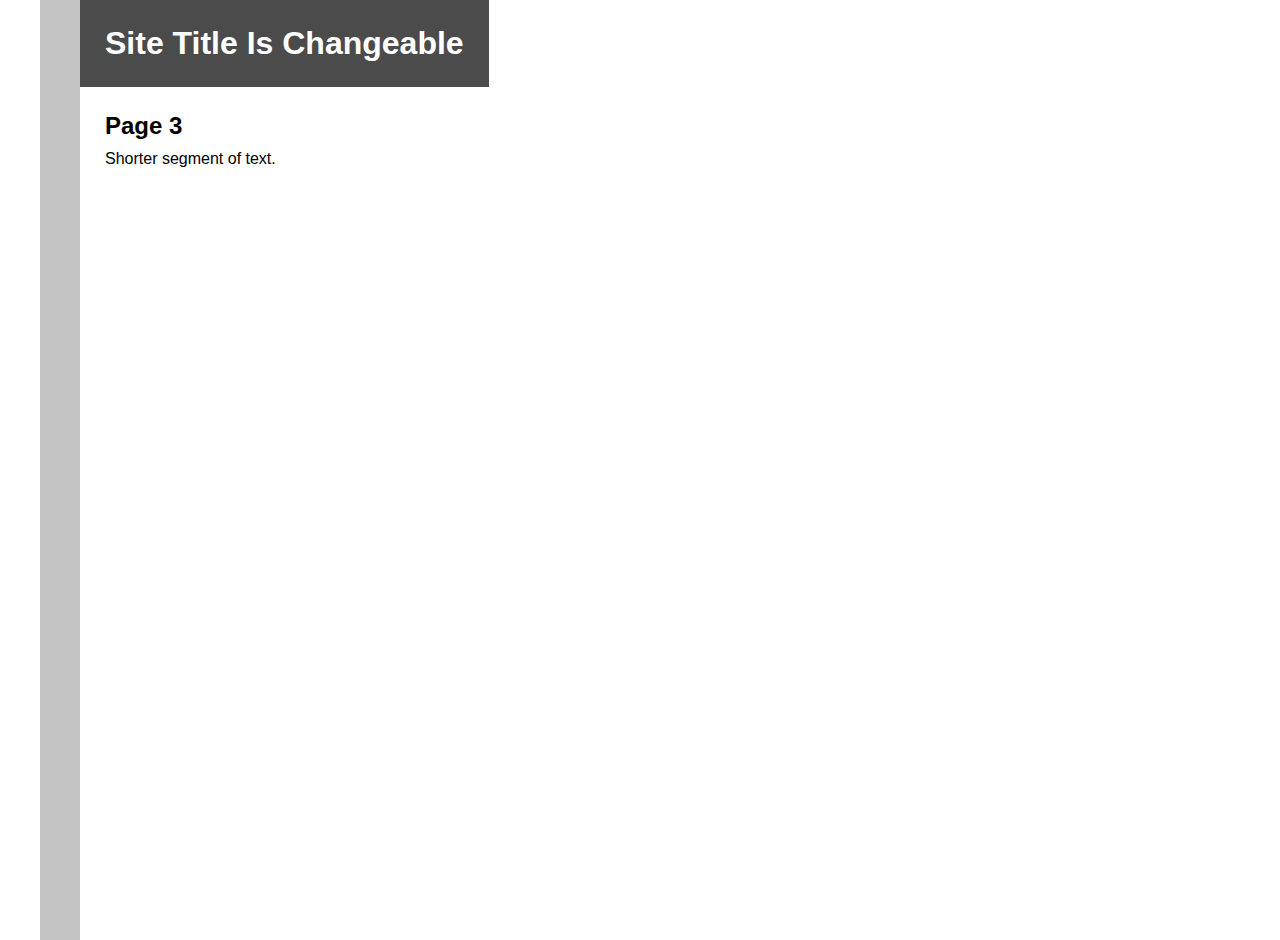
<file: Pages/page3.html>
<!DOCTYPE html>
<html lang="en">
<head>
    <meta charset="UTF-8">
    <meta name="viewport" content="width=device-width, initial-scale=1.0">
    <meta http-equiv="X-UA-Compatible" content="ie=edge">
    <title>Page 2</title>
    <link rel="stylesheet" href="https://cmcntsh.github.io/N6806Test/CSS/style3.css">
    <script src="https://cmcntsh.github.io/N6806Test/javascript/jquery-3.4.1.js"></script>
    
    <script>
            $(document).ready(function(){
               
               $('#include').load("https://cmcntsh.github.io/N6806Test/includes/nav1.html");
            
            });
            </script>
</head>
<body>
    
        <div class = "navigation" id="include">
            
        </div>
        <div class = "content">
            <div class = "content-head">
                    <script type="text/javascript" src="https://cmcntsh.github.io/N6806Test/JavaScript/siteTitle.js"></script>
            </div>
            <div class = "content-main">
                <h2>Page 3</h2>
                <p>Shorter segment of text.</p>
                
            </div>
        </div>
    
</body>
</html>
</file>
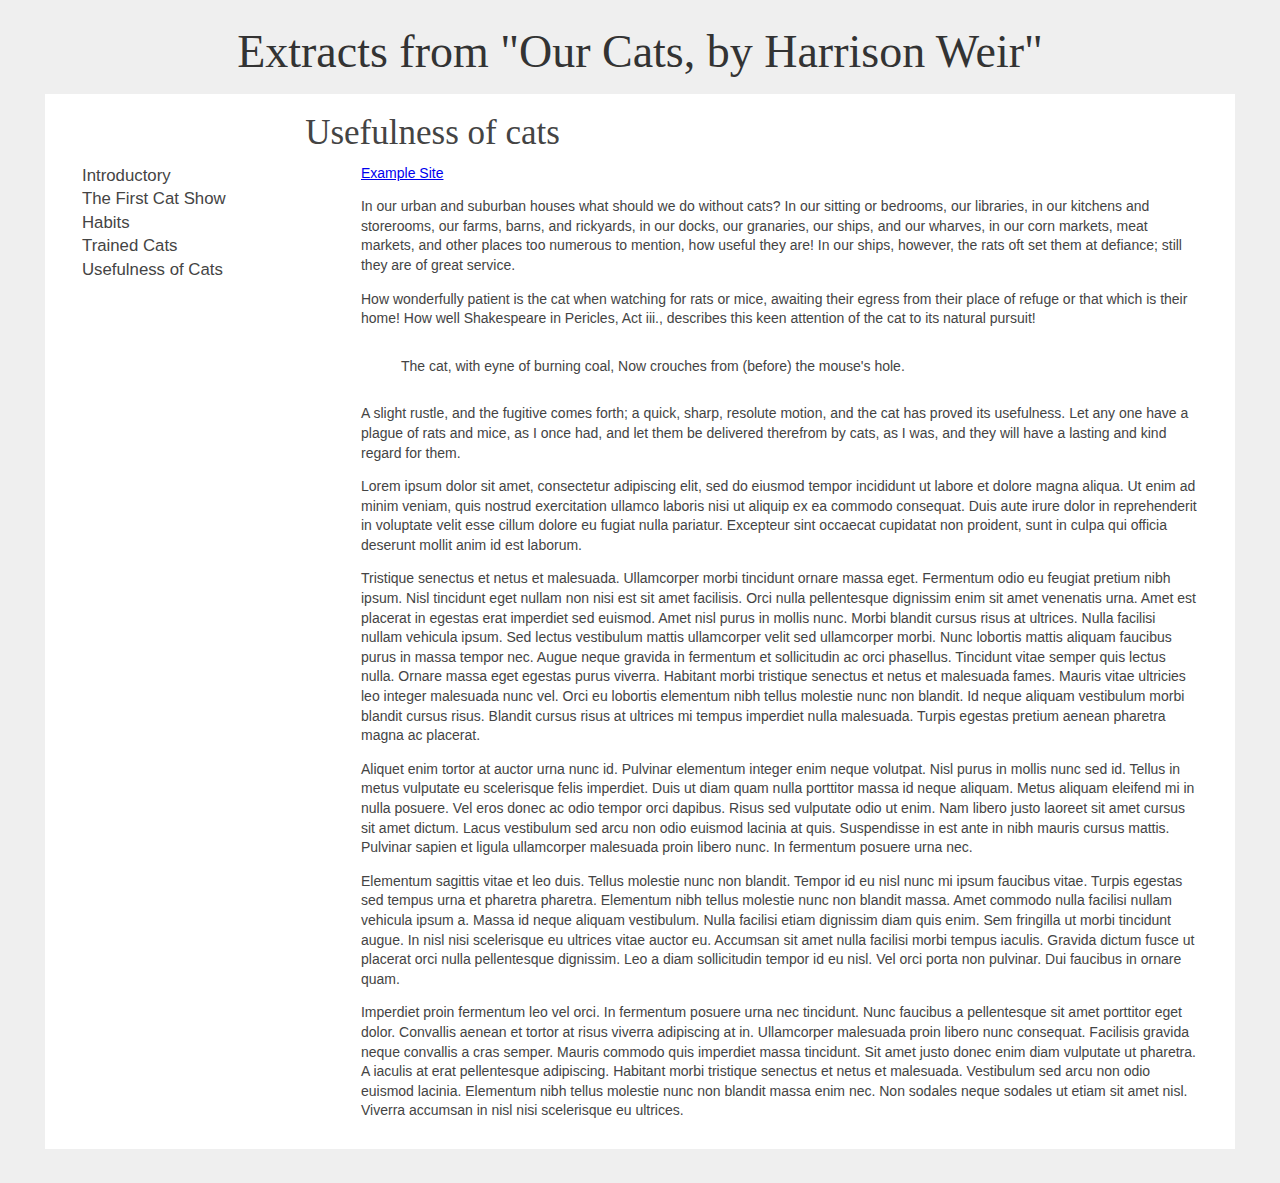
<file: Pages/page4.html>
<!DOCTYPE HTML>
<html lang="en">

	<head>
		<meta charset="utf-8">
		<title>Layout 2</title>
		<!--<link rel="stylesheet" type="text/css" href="https://gridbyexample.com/examples/code/common.css" />-->
		<style>

body {
	margin: 0;
	padding: 20px;
	color: #333;
	background-color: #efefef;
	font: 87.5%/1.4 HelveticaNeue, "Helvetica Neue", Helvetica, Arial, sans-serif;
}

img {
	max-width: 100%;
	display: block;
	height: auto;
}

figure {
	margin: 0;
	padding: 0;
}

figcaption {
	font-family: "Georgia","Times New Roman",serif;
	text-align: center;
	padding: 0.5em 0 1em 0;
}

h1, h2, h3, h4, h5, h6 {
    font-family: "Georgia","Times New Roman",serif;
    font-weight: normal;
    padding: 0;
    margin: 0;
}

h1 {
    font-size: 328.571%;
    margin-bottom: 0.2em;
}

h1.title {
	text-align: center;
}

h2 {
    font-size: 250%;
    margin-bottom: 0.2em;
}

h3 {
    font-size: 150%;
    margin-bottom: 0.2em;
}

p {
	margin:0;
	padding: 0 0 1em 0;
}

.wrapper {
	background-color: #fff;
	color: #444; 
	padding: 1em 3% 1em 3%;
	margin: 0 auto 1em auto;

}

.mainnav ul {
	margin: 0;
	padding: 0;
	list-style: none;
	font-size: 120%;
}

.mainnav a:link, .mainnav a:visited {
	text-decoration: none;
	color: #444;
}

.quote {
	font: 150%/1.4 "Georgia","Times New Roman",serif;
	padding: 0;
	margin: 0;
}
			

			@media only screen and (min-width: 460px) {
				.wrapper {
					display: grid;
					width: 90%;
					grid-template-columns: auto ;
					grid-template-rows: auto ;
				}

				.mainnav {
					grid-row: 1 / 2;
				}

				.subhead {
					grid-row: 2 / 3;
				}

				.quote {
					grid-row: 3 / 4;
				}

				.content {
					grid-row: 4 / 5;
				}

				
			}

			@media only screen and (min-width: 700px) {
				.wrapper {
					grid-template-columns: 20% 5% auto ;
					grid-template-rows: auto ;
				}

				.mainnav {
					grid-column: 1 / 2;
					grid-row: 2 / 3;
				}

				.subhead {
					grid-row: 1 / 2;
					grid-column: 2 / 4;
				}

				.content {
					grid-column: 3 / 4;
					grid-row: 2 / 4;
				}

				}
			}

			@media only screen and (min-width: 980px) {
				.wrapper {
					grid-template-columns: 200px 40px auto 40px 200px;
					grid-template-rows: auto ;
					max-width: 960px;
				}

				.mainnav {
					grid-column: 1 / 2;
					grid-row: 1 / 3;
				}

				.subhead {
					grid-row: 1 / 2;
					grid-column: 3 / 6;
				}

				.content {
					grid-column: 3 / 6;
					grid-row: 2 / 3;
				}

				}

			}			

			
		</style>
	</head>
	<body>
	<h1 class="title">Extracts from "Our Cats, by Harrison Weir"</h1>
	
	<article class="wrapper">
	
	<nav class="mainnav">
		<ul>
			<li><a href="">Introductory</a></li>
			<li><a href="">The First Cat Show</a></li>
			<li><a href="">Habits</a></li>
			<li><a href="">Trained Cats</a></li>
			<li><a href="">Usefulness of Cats</a></li>
		</ul>
	</nav>
	<h2 class="subhead">Usefulness of cats</h2>
	<div class="content">
    <p><a href="https://gridbyexample.com/examples/code/layout2.html" target=_blank>Example Site</a></p>
	
	<p>In our urban and suburban houses what should we do without cats? In our sitting or bedrooms, our libraries, in our kitchens and storerooms, our farms, barns, and rickyards, in our docks, our granaries, our ships, and our wharves, in our corn markets, meat markets, and other places too numerous to mention, how useful they are! In our ships, however, the rats oft set them at defiance; still they are of great service.</p>

	<p>How wonderfully patient is the cat when watching for rats or mice, awaiting their egress from their place of refuge or that which is their home! How well Shakespeare in Pericles, Act iii., describes this keen attention of the cat to its natural pursuit!</p>

	<blockquote><p>The cat, with eyne of burning coal, Now crouches from (before) the mouse's hole.</p></blockquote>

	<p>A slight rustle, and the fugitive comes forth; a quick, sharp, resolute motion, and the cat has proved its usefulness. Let any one have a plague of rats and mice, as I once had, and let them be delivered therefrom by cats, as I was, and they will have a lasting and kind regard for them.</p>

    <p>Lorem ipsum dolor sit amet, consectetur adipiscing elit, sed do eiusmod tempor incididunt ut labore et dolore magna aliqua. Ut enim ad minim veniam, quis nostrud exercitation ullamco laboris nisi ut aliquip ex ea commodo consequat. Duis aute irure dolor in reprehenderit in voluptate velit esse cillum dolore eu fugiat nulla pariatur. Excepteur sint occaecat cupidatat non proident, sunt in culpa qui officia deserunt mollit anim id est laborum.</p>
            <p>Tristique senectus et netus et malesuada. Ullamcorper morbi tincidunt ornare massa eget. Fermentum odio eu feugiat pretium nibh ipsum. Nisl tincidunt eget nullam non nisi est sit amet facilisis. Orci nulla pellentesque dignissim enim sit amet venenatis urna. Amet est placerat in egestas erat imperdiet sed euismod. Amet nisl purus in mollis nunc. Morbi blandit cursus risus at ultrices. Nulla facilisi nullam vehicula ipsum. Sed lectus vestibulum mattis ullamcorper velit sed ullamcorper morbi. Nunc lobortis mattis aliquam faucibus purus in massa tempor nec. Augue neque gravida in fermentum et sollicitudin ac orci phasellus. Tincidunt vitae semper quis lectus nulla. Ornare massa eget egestas purus viverra. Habitant morbi tristique senectus et netus et malesuada fames. Mauris vitae ultricies leo integer malesuada nunc vel. Orci eu lobortis elementum nibh tellus molestie nunc non blandit. Id neque aliquam vestibulum morbi blandit cursus risus. Blandit cursus risus at ultrices mi tempus imperdiet nulla malesuada. Turpis egestas pretium aenean pharetra magna ac placerat.</p>
            <p>Aliquet enim tortor at auctor urna nunc id. Pulvinar elementum integer enim neque volutpat. Nisl purus in mollis nunc sed id. Tellus in metus vulputate eu scelerisque felis imperdiet. Duis ut diam quam nulla porttitor massa id neque aliquam. Metus aliquam eleifend mi in nulla posuere. Vel eros donec ac odio tempor orci dapibus. Risus sed vulputate odio ut enim. Nam libero justo laoreet sit amet cursus sit amet dictum. Lacus vestibulum sed arcu non odio euismod lacinia at quis. Suspendisse in est ante in nibh mauris cursus mattis. Pulvinar sapien et ligula ullamcorper malesuada proin libero nunc. In fermentum posuere urna nec.</p>
            <p>Elementum sagittis vitae et leo duis. Tellus molestie nunc non blandit. Tempor id eu nisl nunc mi ipsum faucibus vitae. Turpis egestas sed tempus urna et pharetra pharetra. Elementum nibh tellus molestie nunc non blandit massa. Amet commodo nulla facilisi nullam vehicula ipsum a. Massa id neque aliquam vestibulum. Nulla facilisi etiam dignissim diam quis enim. Sem fringilla ut morbi tincidunt augue. In nisl nisi scelerisque eu ultrices vitae auctor eu. Accumsan sit amet nulla facilisi morbi tempus iaculis. Gravida dictum fusce ut placerat orci nulla pellentesque dignissim. Leo a diam sollicitudin tempor id eu nisl. Vel orci porta non pulvinar. Dui faucibus in ornare quam.</p>
            <p>Imperdiet proin fermentum leo vel orci. In fermentum posuere urna nec tincidunt. Nunc faucibus a pellentesque sit amet porttitor eget dolor. Convallis aenean et tortor at risus viverra adipiscing at in. Ullamcorper malesuada proin libero nunc consequat. Facilisis gravida neque convallis a cras semper. Mauris commodo quis imperdiet massa tincidunt. Sit amet justo donec enim diam vulputate ut pharetra. A iaculis at erat pellentesque adipiscing. Habitant morbi tristique senectus et netus et malesuada. Vestibulum sed arcu non odio euismod lacinia. Elementum nibh tellus molestie nunc non blandit massa enim nec. Non sodales neque sodales ut etiam sit amet nisl. Viverra accumsan in nisl nisi scelerisque eu ultrices.</p>
            
	
	</div>

	
	</article>
	</body>
</html>
</file>
<file: CSS/style1.css>
html {
    height: 100%;
    font-family: sans-serif;
}
body {
    height: 100%;
    overflow: hidden;
    margin: 0;
    display: flex;
}
.navigation {
    height: 100%;
    display: flex;
    flex-direction: column;
    padding: 20px;
    flex-shrink: 0;
    background-color: #c3c3c3;
}
.content {
    height: 100%;
    display: flex;
    flex-direction: column;
    padding: 0;
    margin: 0;
}
.content-head {
    display: infline-flex;
    flex-shrink: 0;
    background-color: rgb(75,75,75);
    color: white;
    padding: 20px;
    margin: 0;
}
.content-main {
    flex-grow: 1;
    overflow-y: auto;
    padding: 20px;
    margin: 0;
}
ul.nav-list {
    display: flex;
    flex-direction: column;
    margin: 0;
    padding: 5px;
    list-style: none;
}
h1, h2, h3, h4, h5, h6, p {
    margin: 0;
    padding: 5px;
}
</file>
